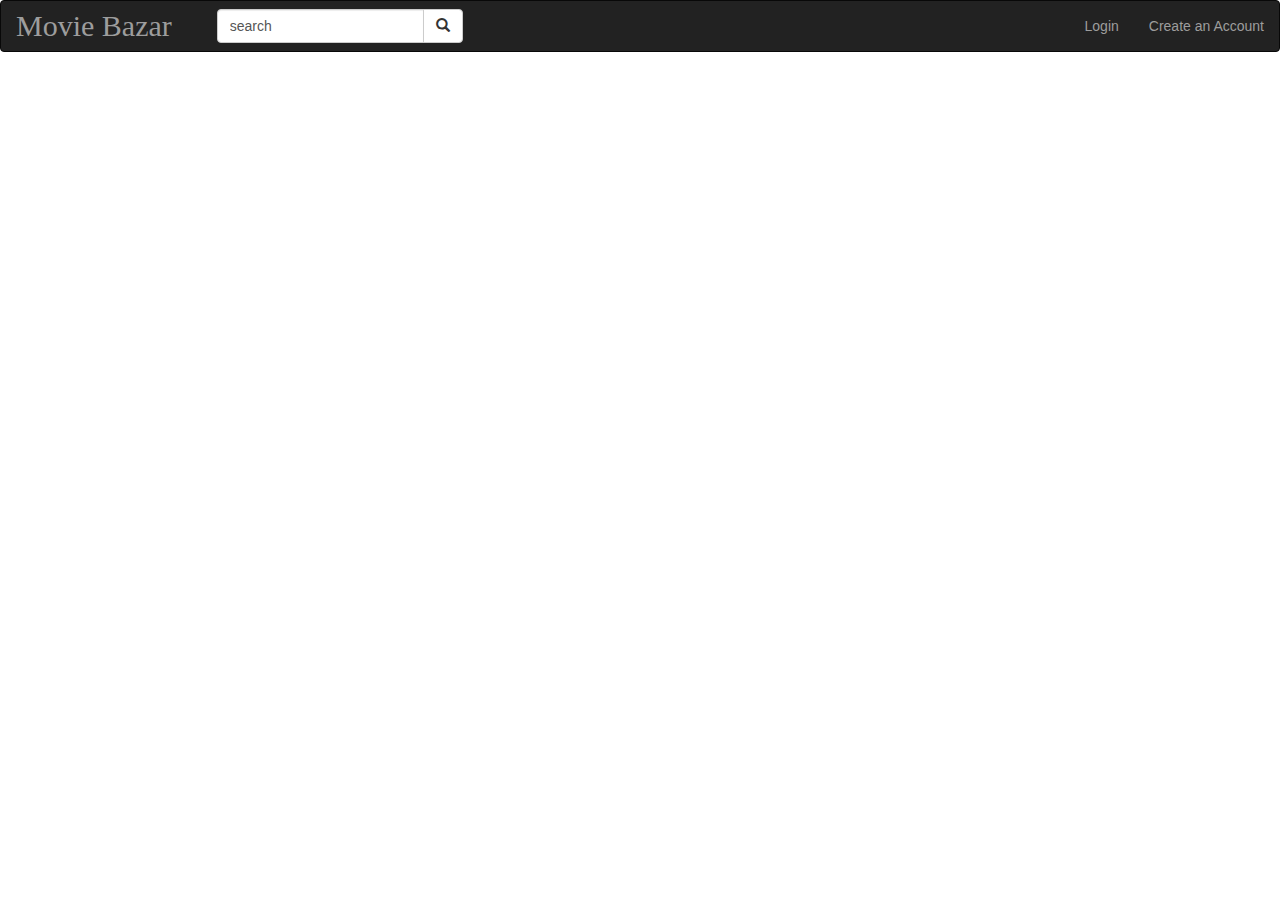
<file: index.html>
<!DOCTYPE html>
<html ng-app="myapp">

<head>
  <meta name="viewport" content="width=device-width, initial-scale=1.0">
  <link rel="stylesheet" type="text/css" href="css/movielist.css">
  <link rel="stylesheet" href="https://maxcdn.bootstrapcdn.com/bootstrap/3.3.7/css/bootstrap.min.css" integrity="sha384-BVYiiSIFeK1dGmJRAkycuHAHRg32OmUcww7on3RYdg4Va+PmSTsz/K68vbdEjh4u" crossorigin="anonymous">
</head>

<body>
  <div ng-view></div>
  <script type="text/javascript" src="lib/angular.min.js"></script>
  <script src="lib/angular-route.min.js"></script>
  <script src="controllers/mainmoviectrl.js"></script>
  <script src="controllers/singlemoviectrl.js"></script>
  <script src="controllers/service.js"></script>
  <script src="routers/router.js"></script>
  <script src="directives/directive.js"></script>
</body>

</html>
</file>
<file: css/movielist.css>
.navbar-brand{
  font-size: 40%;
  color: blue;
  font-family: serif;
}

.listitem{
  display: block;
  padding: 4px;
  margin-bottom: 25px;  
  background-color: lightgray;
  border: 1px solid black;
  border-radius: 4px;
  min-height: 300px;
}

#container{
  padding: 4px;
  background-color: lightgray;
  border: 1px solid black;
  border-radius: 4px;
}
</file>
